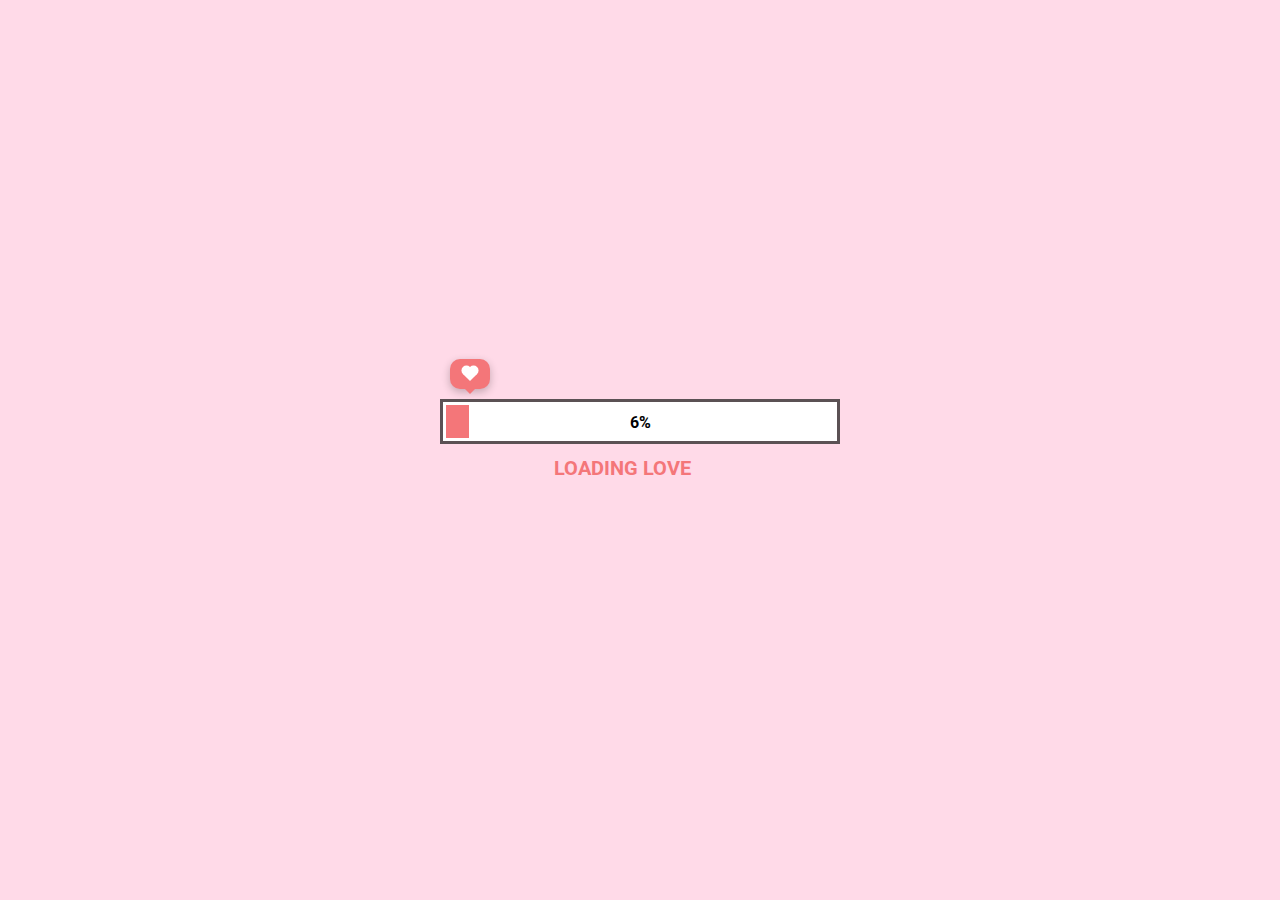
<file: index.html>
<!DOCTYPE html>
<html lang="en">
<head>
    <meta charset="UTF-8">
    <meta name="viewport" content="width=device-width, initial-scale=1.0">
    <link rel="stylesheet" href="style.css">
    <script src="./app.js" defer></script>
    <title>Send Linh Nhi</title>
    <link rel="icon" href="./favicon.ico" />
</head>
<body>
    <div class="loading">
        <div class="boxHeartImg">
            <div class="heartItem item1">
                <img src="./image/heart.png" alt="">
            </div>
            <div class="heartItem item2">
                <img src="./image/heart.png" alt="">
            </div>
            <div class="heartItem item3">
                <img src="./image/heart.png" alt="">
            </div>
        </div>
        <div class="heartBox">
            <div class="heart"></div>
        </div>
        <div class="progress-bar">
            <div class="progress"></div>
            <div class="percent">100%</div>
        </div>
        <h2 class="textBox">
            <span class="textLoad">loading love</span>
            <span class="cricle1">.</span>
            <span class="cricle2">.</span>
            <span class="cricle3">.</span>
        </h2>
        <div class="buttonCLick">
            <img src="./image/cursor.png" alt="">
            <div class="button">
                <p class="textBtn"></p>
            </div>
        </div>
    </div>
</body>
</html>
</file>
<file: style.css>
@import url('https://fonts.googleapis.com/css2?family=Roboto:wght@500&display=swap');
*{
    padding: 0;
    margin: 0;
    box-sizing: border-box;
}
body{
    background: rgb(255, 218, 232);
    display: flex;
    justify-content: center;
    align-items: center;
    min-height: 100vh;
}
.loading{
    position: relative;
    display: flex;
    justify-content: center;
    align-items: center;
    flex-direction: column;
}
.loading .boxHeartImg{
    position: absolute;
    width: 100%;
    top: -40px;
    display: flex;
    justify-content: space-between;
}
.heartItem.item1{
    position: relative;
    left: -4%;
    transform: scale(0);
}
.heartItem.item2{
    position: relative;
    left: 4%;
    transform: scale(0);
}
.heartItem.item3{
    position: relative;
    right: -6%;
    transform: scale(0);
}
/* animation: love1 5s infinite ease-in 1s; */
/* @keyframes love1{
    0%{
        opacity: 0;
        transform: scale(0.2) rotate(0deg) translate3d(100px, 0, 0);
    }
    50%{
        opacity: 1;
    }
    100%{
        opacity: 0;
        transform: scale(0.8) rotate(-40deg) translate3d(-50px, -400px, 0);
    }
} */
@keyframes heartScale{
    0%{
        transform: scale(0);
    }
    30%{
        transform: scale(1.2);
    }
    50%,100%{
        transform: scale(1);
    }
}
.heartItem.item1 img{
    width: 40px;
}
.heartItem.item2 img{
    width: 50px;
    transform: translateY(-10px);
}
.heartItem.item3 img{
    width: 60px;
    transform: translateY(-20px);
}
.heartItem::before{
    position: absolute;
    content: '';
    width: 3px;
    height: 40px;
    background-color: rgb(91,81,84);
    left: 51%;
    top: 10px;
    transform: translateX(-50%);
    z-index: -1;
}
.progress-bar{
    position: relative;
    width: 400px;
    height: 45px;
    background: #fff;
    padding: 3px;
    border: 3px solid rgb(91,81,84);
    display: flex;
}
.progress{
    width: 0px;
    height: 100%;
    background-color: rgb(244,118,121);
    left: 0;
    transition: 0.1s;
}
.percent{
    position: absolute;
    top: 50%;
    left: 50%;
    transform: translate(-50%, -50%);
    font-weight: bold;
    font-family: 'Roboto', sans-serif;
}
.loading .textBox{
    transition: 0.5s;
    margin-top: 10px;
}
.loading .textLoad{
    font-family: 'Roboto', sans-serif;
    color: rgb(244,118,121);
    font-family: 500;
    font-size: 20px;
    text-transform: uppercase;
}
.loading h2 .cricle1, .cricle2, .cricle3{
    color: rgb(244,118,121);
    opacity: 0;
}
.cricle1{
    animation: 1s .25s cricle linear infinite;
}
.cricle2{
    animation: 1s .5s cricle linear infinite;
}
.cricle3{
    animation: 1s .75s cricle linear infinite;
}
@keyframes cricle{
    0%{
        opacity: 0;
    }
    50%{
        opacity: 1;
    }
    100%{
        opacity: 0;
    }
}
.button{
    position: relative;
    width: 10px;
    height: 10px;
    background: #fff;
    border-radius: 50%;
    transition: 0.5s;
    transform: scale(0);
    display: flex;
    justify-content: center;
    align-items: center;
    font-family: 'Roboto', sans-serif;
    cursor: pointer;
    font-weight: bold;
    letter-spacing: 1px;
}
.buttonCLick{
    position: relative;
    display: flex;
    height: 40px;
    align-items: center;
    margin-top: -20px;
    filter: drop-shadow(rgba(0, 0, 0, 0.25) 1.95px 1.95px 2.6px);
}
.buttonCLick img{
    opacity: 0;
    width: 25px;
    position: absolute;
    margin-left: -20px;
    transform: translateX(-20px) rotate(90deg);
    animation: 1s cursor infinite linear;
}
@keyframes cursor{
    0%{
        transform: translateX(-20px) rotate(90deg);
    }
    50%{
        transform: translateX(-10px) rotate(90deg);
    }
}
.heartBox{
    position: absolute;
    top: -40px;
    left: -3.2%;
    width: 40px;
    height: 30px;
    border-radius: 10px;
    background-color: rgb(244,118,121);
    display: flex;
    justify-content: center;
    align-items: center;
    box-shadow: rgba(0, 0, 0, 0.24) 0px 3px 8px;
    transition: 0.1s;
}
.heartBox::before{
    content: "";
    position: absolute;
    top: 100%;
    left: 50%;
    margin-left: -5px;
    border-width: 5px;
    border-style: solid;
    border-color: rgb(244,118,121) transparent transparent transparent;
}
.heartBox .heart{
    position: relative;
    width: 10px;
    height: 10px;
    background-color: #fff;
    transform: rotate(45deg);
}
.heartBox .heart::before{
    position: absolute;
    content: '';
    width: 100%;
    height: 100%;
    background-color: #fff;
    right: 50%;
    border-radius: 50%;
}
.heartBox .heart::after{
    position: absolute;
    content: '';
    width: 100%;
    height: 100%;
    background-color: #fff;
    bottom: 50%;
    border-radius: 50%;
}
</file>
